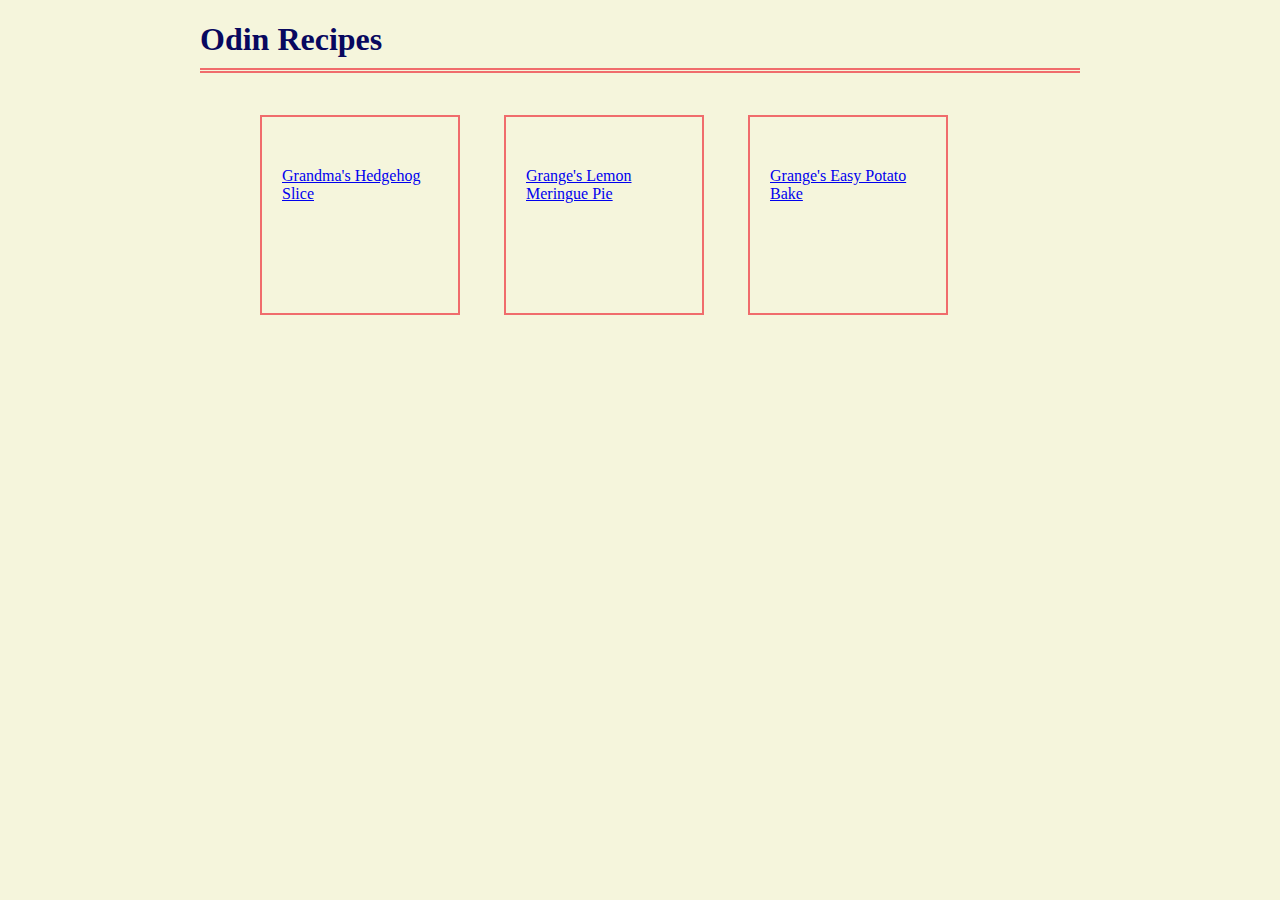
<file: index.html>
<!DOCTYPE html>
<html lang="en">
<head>
    <meta charset="UTF-8">
    <meta name="viewport" content="width=device-width, initial-scale=1.0">
    <title>Odin Recipes</title>
    <link rel="stylesheet" href="resources/style.css">
</head>
<body>
    <h1>Odin Recipes</h1>
    <ul>
        <li class="recipe"><a href="recipes/hedgehog.html">Grandma's Hedgehog Slice</a></li>
        <li class="recipe"><a href="recipes/lemon-meringue-pie.html">Grange's Lemon Meringue Pie</a></li>
        <li class="recipe"><a href="recipes/potato-bake.html">Grange's Easy Potato Bake</a></li>
    </ul>
</body>
</html>
</file>
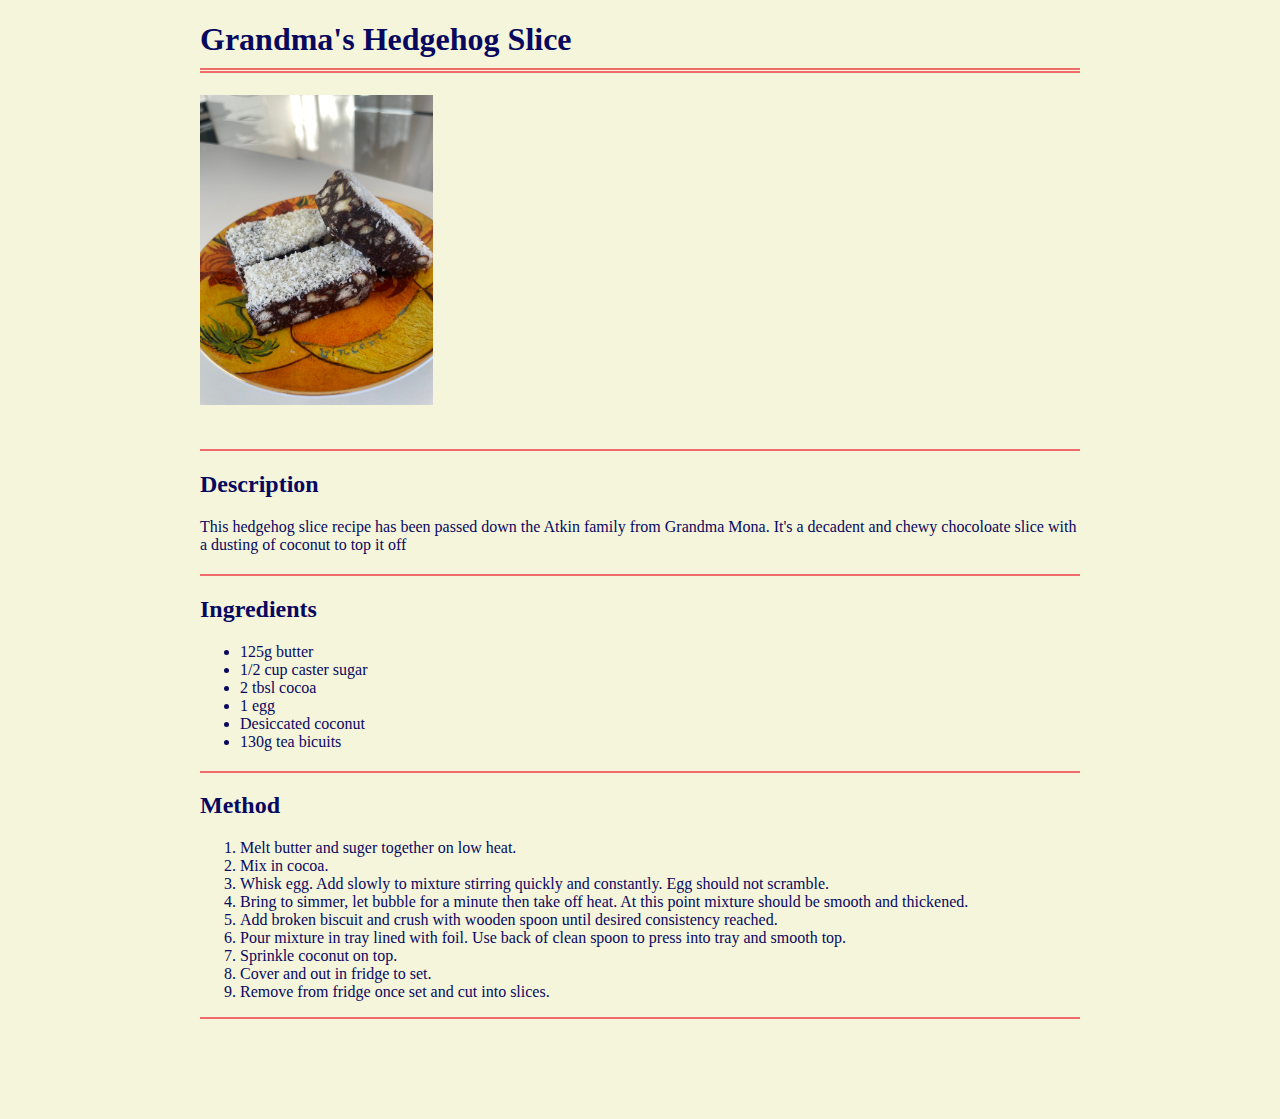
<file: recipes/hedgehog.html>
<!DOCTYPE html>
<html lang="en">
<head>
    <meta charset="UTF-8">
    <meta name="viewport" content="width=device-width, initial-scale=1.0">
    <title>Hedgehog</title>
    <link rel="stylesheet" href="../resources/style.css">
</head>
<body>
    <h1>Grandma's Hedgehog Slice</h1>
    <img class= "food" src="../img/hedgehog1.jpg" alt="sliced hedgehog on decorative plate" height="310">
    <div class="description">
        <h2>Description</h2>
        <p>This hedgehog slice recipe has been passed down the Atkin family from Grandma Mona. It's a decadent and chewy chocoloate slice with a dusting of coconut to top it off</p>
    </div>
    <div class="ingredients">
        <h2>Ingredients</h2>
        <ul>
            <li>125g butter</li>
            <li>1/2 cup caster sugar</li>            
            <li>2 tbsl cocoa</li>
            <li>1 egg</li>
            <li>Desiccated coconut</li>          
            <li>130g tea bicuits</li> 
        </ul>
    </div>
    <div class="method">
        <h2>Method</h2>
        <ol>
            <li>Melt butter and suger together on low heat.</li>
            <li>Mix in cocoa.</li>          
            <li>Whisk egg. Add slowly to mixture stirring quickly and constantly. Egg should not scramble.</li>
            <li>Bring to simmer, let bubble for a minute then take off heat. At this point mixture should be smooth and thickened.</li>        
            <li>Add broken biscuit and crush with wooden spoon until desired consistency reached.</li>
            <li>Pour mixture in tray lined with foil. Use back of clean spoon to press into tray and smooth top.</li>
            <li>Sprinkle coconut on top.</li>
            <li>Cover and out in fridge to set.</li>        
            <li>Remove from fridge once set and cut into slices.</li>
        </ol>
    </div>    
</body>
</html>
</file>
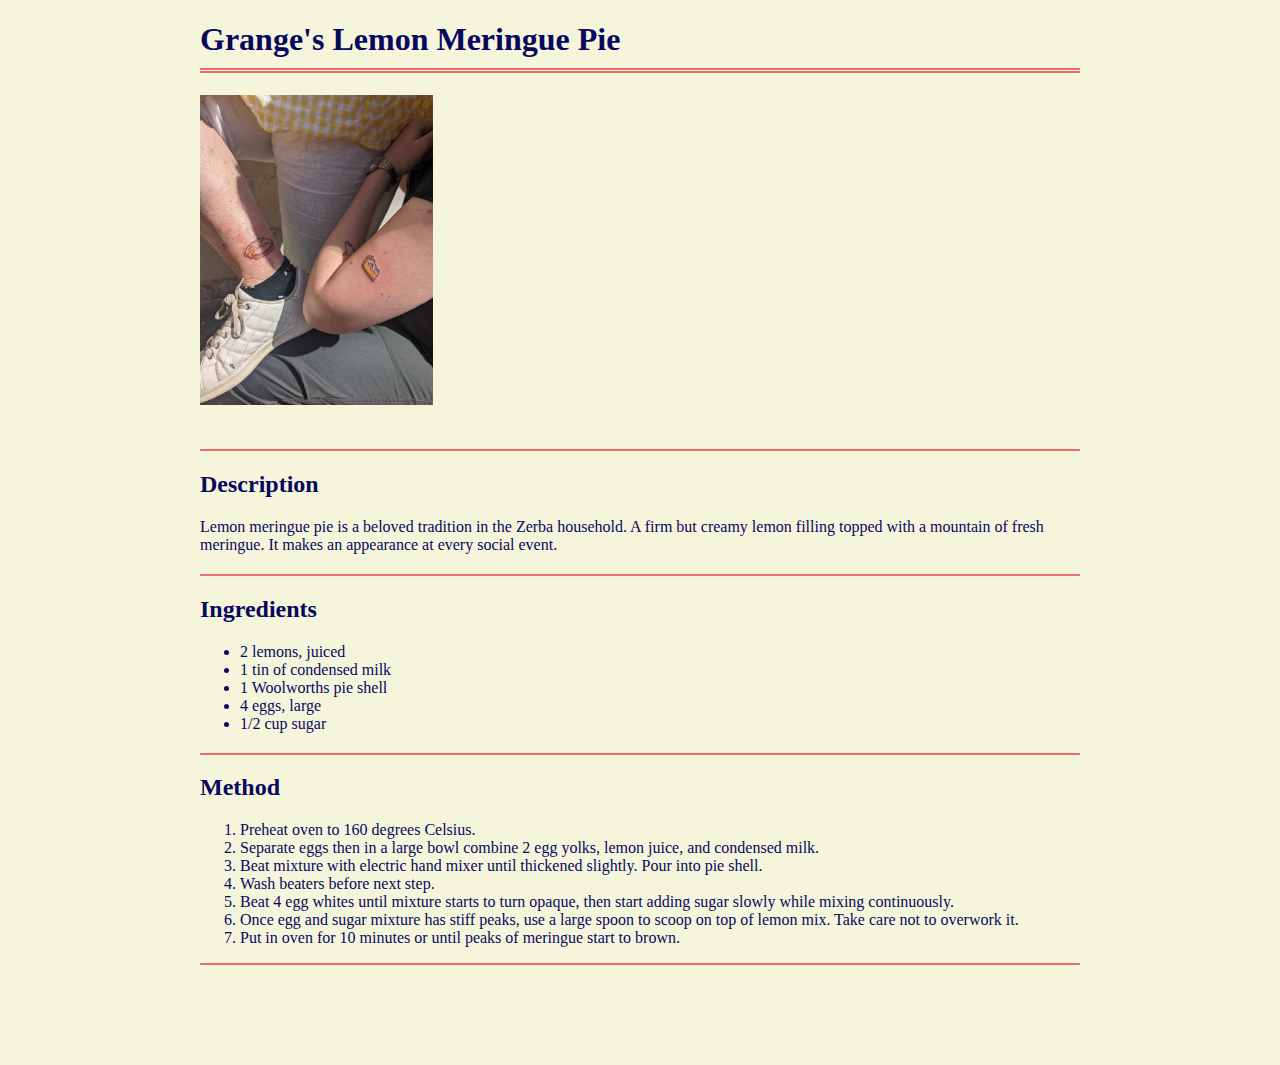
<file: recipes/lemon-meringue-pie.html>
<!DOCTYPE html>
<html lang="en">
<head>
    <meta charset="UTF-8">
    <meta name="viewport" content="width=device-width, initial-scale=1.0">
    <title>Grange's Lemon Meringue Pie</title>
    <link rel="stylesheet" href="../resources/style.css">
</head>
<body>
    <h1>Grange's Lemon Meringue Pie</h1>
    <img class= "food" src="../img/lemon-meringue.jpg" alt="Ange and Bridget pie tattoos in lieu of actual pie" height="310">
    <div class="description">
        <h2>Description</h2>
        <p>Lemon meringue pie is a beloved tradition in the Zerba household. A firm but creamy lemon filling topped with a mountain of fresh meringue. It makes an appearance at every social event.</p>
    </div>
    <div class="ingredients">
        <h2>Ingredients</h2>
        <ul>
            <li>2 lemons, juiced</li>
            <li>1 tin of condensed milk</li> <!-- need to find out can size-->
            <li>1 Woolworths pie shell</li>
            <li>4 eggs, large</li>
            <li>1/2 cup sugar</li>
        </ul>
    </div>
    <div class="method">
        <h2>Method</h2>
        <ol>
            <li>Preheat oven to 160 degrees Celsius.</li>
            <li>Separate eggs then in a large bowl combine 2 egg yolks, lemon juice, and condensed milk.</li>
            <li>Beat mixture with electric hand mixer until thickened slightly. Pour into pie shell.</li>
            <li>Wash beaters before next step.</li>
            <li>Beat 4 egg whites until mixture starts to turn opaque, then start adding sugar slowly while mixing continuously.</li>
            <li>Once egg and sugar mixture has stiff peaks, use a large spoon to scoop on top of lemon mix. Take care not to overwork it.</li>
            <li>Put in oven for 10 minutes or until peaks of meringue start to brown.</li>
        </ol>
    </div>
</body>
</html>
</file>
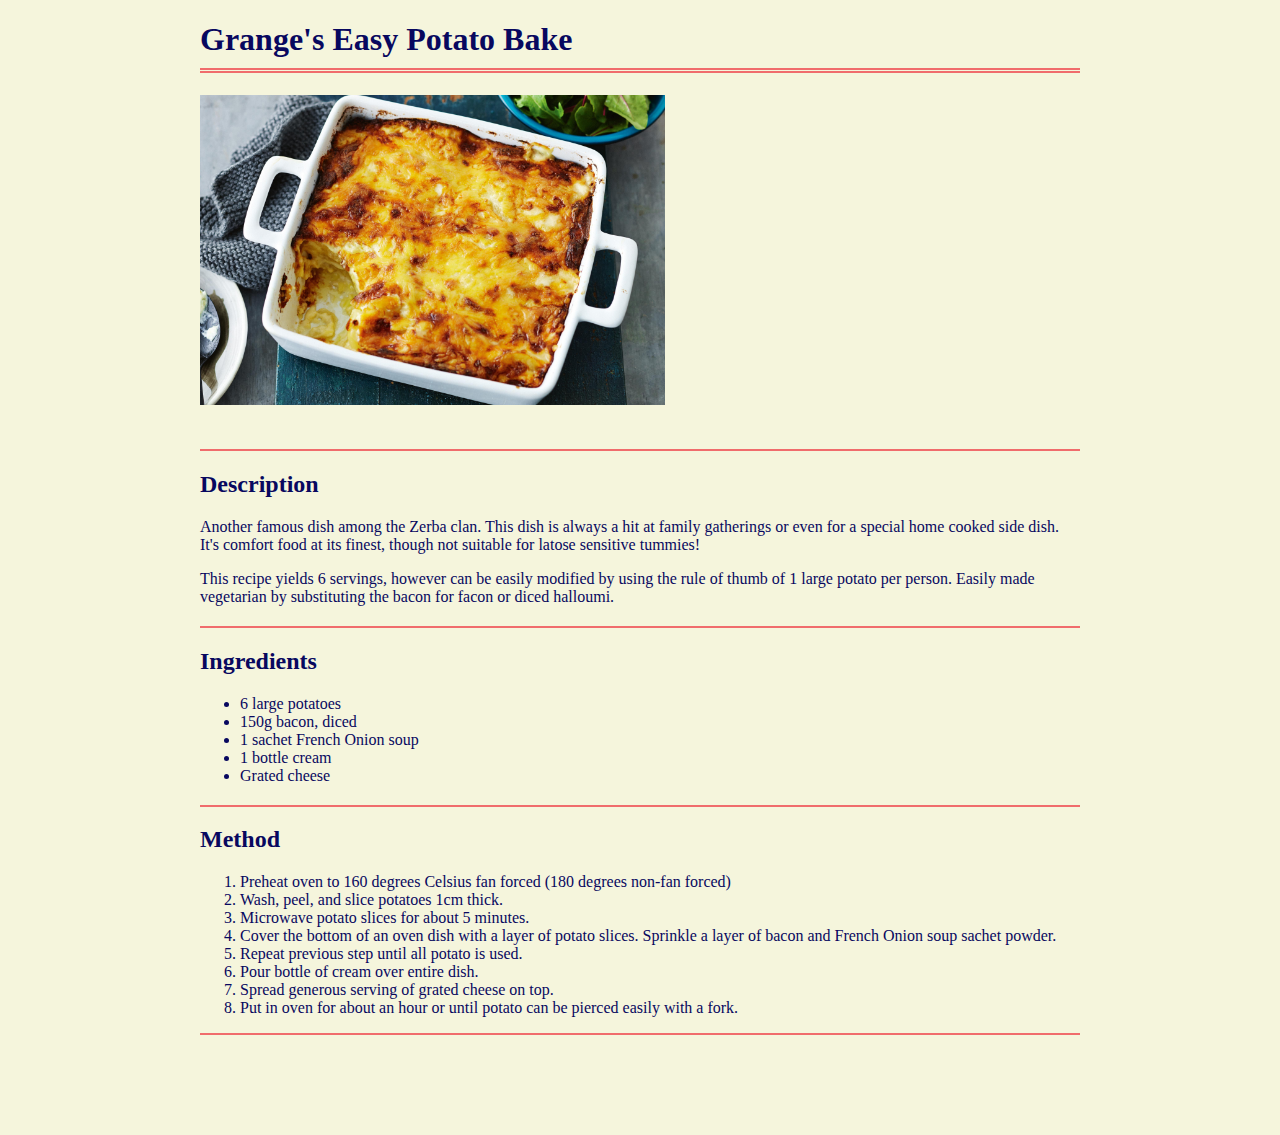
<file: recipes/potato-bake.html>
<!DOCTYPE html>
<html lang="en">
<head>
    <meta charset="UTF-8">
    <meta name="viewport" content="width=device-width, initial-scale=1.0">
    <title>Grange's Easy Potato Bake</title>
    <link rel="stylesheet" href="../resources/style.css">
</head>
<body>
    <h1>Grange's Easy Potato Bake</h1>
    <img class= "food" src="../img/potato-bake.jpg" alt="top view of cooked potato bake" height="310">
    <div class="description">
        <h2>Description</h2>
        <p>Another famous dish among the Zerba clan. This dish is always a hit at family gatherings or even for a special home cooked side dish. It's comfort food at its finest, though not suitable for latose sensitive tummies!</p>
        <p>This recipe yields 6 servings, however can be easily modified by using the rule of thumb of 1 large potato per person. Easily made vegetarian by substituting the bacon for facon or diced halloumi.</p>
    </div>
    <div class="ingredients">
        <h2>Ingredients</h2>
        <ul>
            <li>6 large potatoes</li>
            <li>150g bacon, diced</li>
            <li>1 sachet French Onion soup</li>
            <li>1 bottle cream</li> <!-- specific qty req -->
            <li>Grated cheese</li>
        </ul>
    </div>
    <div class="method">   
        <h2>Method</h2>
        <ol>
            <li>Preheat oven to 160 degrees Celsius fan forced (180 degrees non-fan forced)</li>
            <li>Wash, peel, and slice potatoes 1cm thick.</li>
            <li>Microwave potato slices for about 5 minutes.</li>
            <li>Cover the bottom of an oven dish with a layer of potato slices. Sprinkle a layer of bacon and French Onion soup sachet powder.</li>
            <li>Repeat previous step until all potato is used.</li>
            <li>Pour bottle of cream over entire dish.</li>
            <li>Spread generous serving of grated cheese on top.</li>
            <li>Put in oven for about an hour or until potato can be pierced easily with a fork.</li>
        </ol>
    </div> 
</body>
</html>
</file>
<file: resources/style.css>
html {
    box-sizing: border-box;
  }

  *,
  *::before,
  *::after {
    box-sizing: inherit;
  }

body {
    color: rgb(8, 8, 95);
    background-color: rgb(245, 245, 220);
    font-family: Georgia, 'Times New Roman', Times, serif;
    margin: auto 200px;
}

.recipe {
    list-style: none;
    display: inline-block;
    border: 2px solid rgb(240, 108, 108);
    padding: 50px 20px;
    margin: 20px;
    height: 200px;
    width: 200px;
}

h1 {
    border-bottom: 5px double rgb(240, 108, 108);
    border-width: 100%;
    padding-bottom: 10px;
}

.food {
    image-orientation: center;
    margin-bottom: 20px;
}

.description,
.ingredients,
.method {
    border-top: 2px solid rgb(240, 108, 108);
    margin: 20px auto;
}

.method {
    border-bottom: 2px solid rgb(240, 108, 108);
    margin-bottom: 100px;
}
</file>
